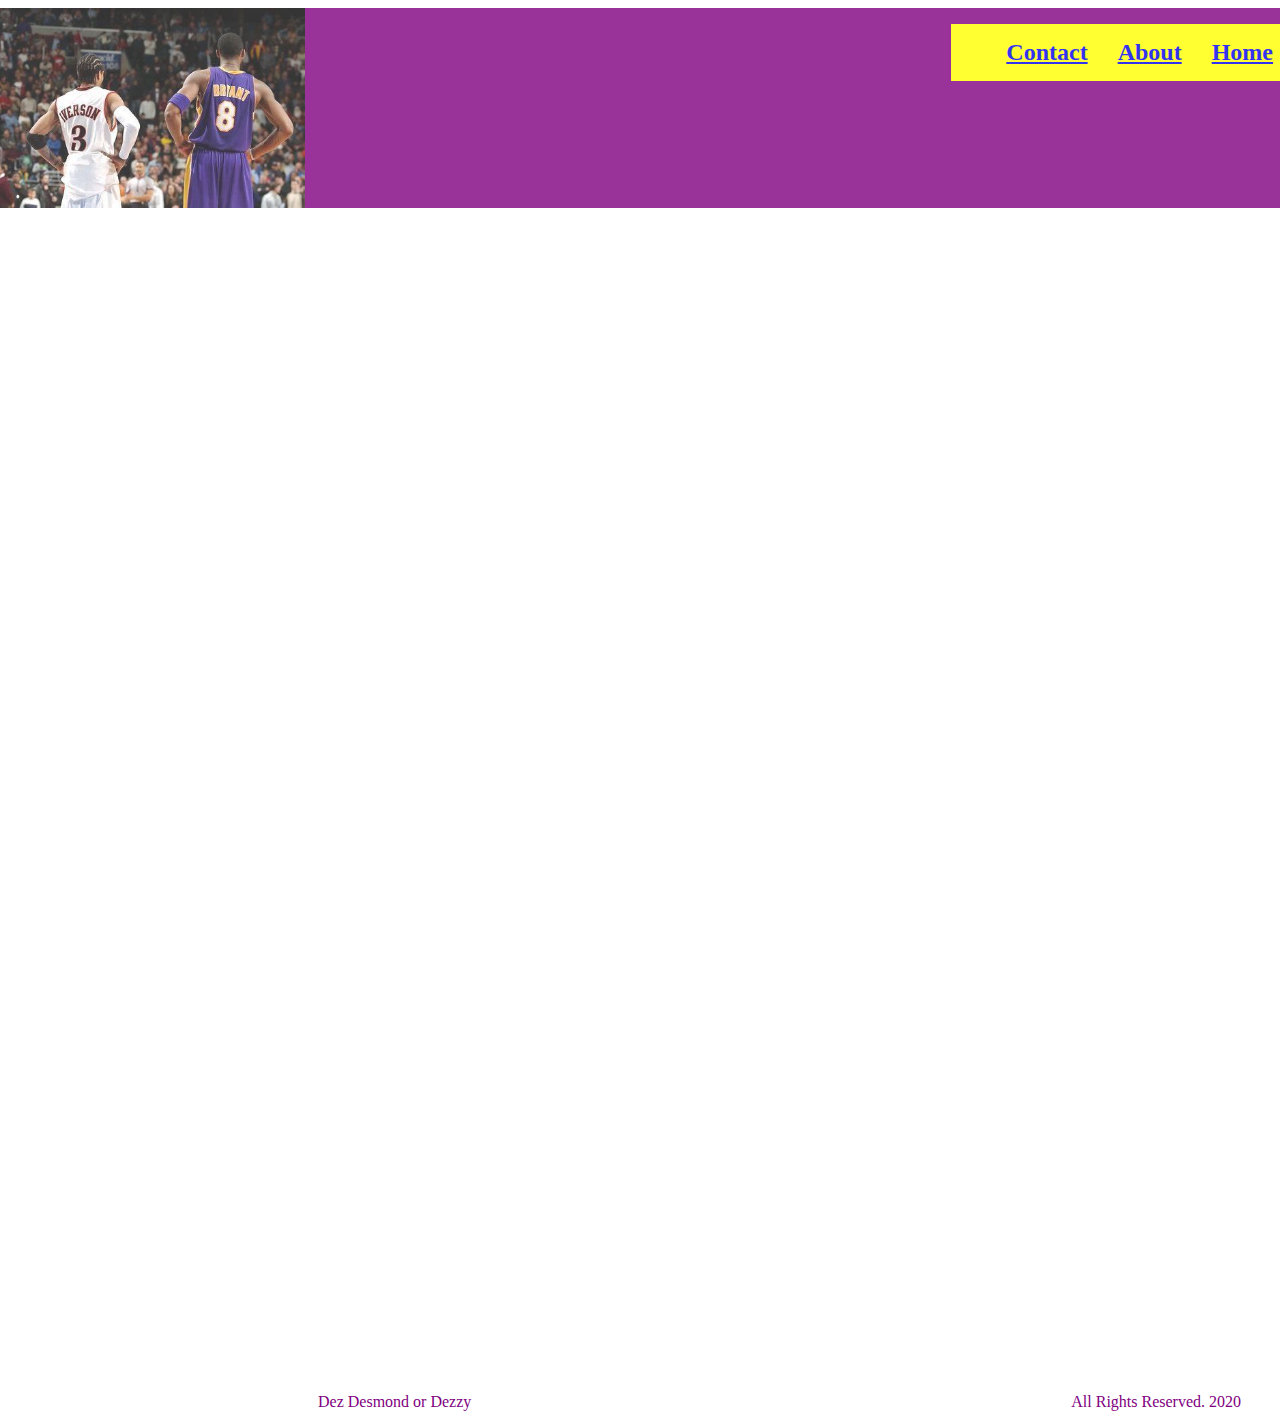
<file: contact.html>
<!DOCTYPE html>
<html lang="en">
<head>
    <meta charset="UTF-8">
    <meta name="viewport" content="width=device-width, initial-scale=1.0">
    <meta http-equiv="X-UA-Compatible" content="ie=edge">
    <link rel="stylesheet" href="./contact.css">
    <title>Contact</title>
</head>
<body>
     <!-- NAVBAR -->
  <header class="navbar">
    <a href="index.html">
        <img class="navbar-logo" src="./img/AI-KOBE.jpg" alt="MAMBA">
    </a>
    <ul class="navbar-nav">
        <li class="nav-item">
            <a href="./index.html">Home</a>
        </li>
        <li class="nav-item">
            <a href="./about.html">About</a>
        </li>
        <li class="nav-item">
            <a href="./contact.html">Contact</a>
        </li>
    </ul>
  </header>  

  <!-- Map and Contact Form -->
  <main class="contact-container">
        <div class="contact-column">
            <iframe src="https://www.google.com/maps/embed?pb=!1m18!1m12!1m3!1d3306.0331038312916!2d-118.26944278544478!3d34.043021925664725!2m3!1f0!2f0!3f0!3m2!1i1024!2i768!4f13.1!3m3!1m2!1s0x80c2c7b85dea2a93%3A0x1ff47c3ceb7bb2d5!2sSTAPLES%20Center!5e0!3m2!1sen!2sus!4v1582078672029!5m2!1sen!2sus" width="600" height="450" frameborder="0" style="border:0;" allowfullscreen=""></iframe>
        </div>
        <div class="contact-column contact-form">
            <iframe height="1041" title="Embedded Wufoo Form" allowtransparency="true" frameborder="0" scrolling="no" style="width:100%;border:none" src="https://dezcliett.wufoo.com/embed/z13c1l5j1qccupg/"> <a href="https://dezcliett.wufoo.com/forms/z13c1l5j1qccupg/">Fill out my Wufoo form!</a></iframe>
        </div>
        <!-- Map and Contact Form Ends -->
  </main>
  <!-- Footer -->
  <footer class="footer">
    <div class="footer-content">
     <p class="footer-item">Dez Desmond or Dezzy</p>
     <h6 class="footer-item">
         <a href="https://www.instagram.com/dezzyboiii/"><i class="fab fa-instagram"></i></a> 
         <a href="https://www.facebook.com/turtle3456"><i class="fab fa-facebook"></i></a>
         <a href="https://twitter.com/dezzyboiii"><i class="fab fa-twitter"></i></a>
         <a href=""><i class="fab fa-snapchat-ghost"></i></a>
     </h6>
     <p class="footer-item">All Rights Reserved. 2020</p>
    </div>
   </footer>
   <!-- Footer Ends -->
</body>
</html>
</file>
<file: contact.css>
/* Global */
.navbar {
    height: 200px;
    width: 100%;
    background-color: purple;
    position: absolute;
    opacity: .8;
    clear: right;
}
.navbar-logo {
    height: 200px;
    margin-left: -10px;
}
.navbar-nav {
    float: right;
    background-color:yellow;
}
.nav-item {
    color: black;
    float: right;
    font-weight: 600;
    font-family: 'Times New Roman', Times, serif;
    font-size: 24px;
    list-style: none;
    padding: 10px;
    border: 5px solid yellow;
    border-radius: 50%;
}

.nav-item:hover {
    border: solid purple;    
}

.nav-item a:hover {
    color:purple;
}
/* Navbar Ends */
.contact-column {
    margin-top: 300px;   
    width: 40%;
    float: right;
}
.contact-form{
    margin-left: 250px;
}
/* Footer */
.footer {
    height: 50px;
    width: 100%;
    margin-bottom: 0px;
    padding: 10px;
}
.footer-item {
    float: left;
    margin-top: 40px;
    margin-left: 300px;
    color:purple;
}
/* Footer over */
</file>
